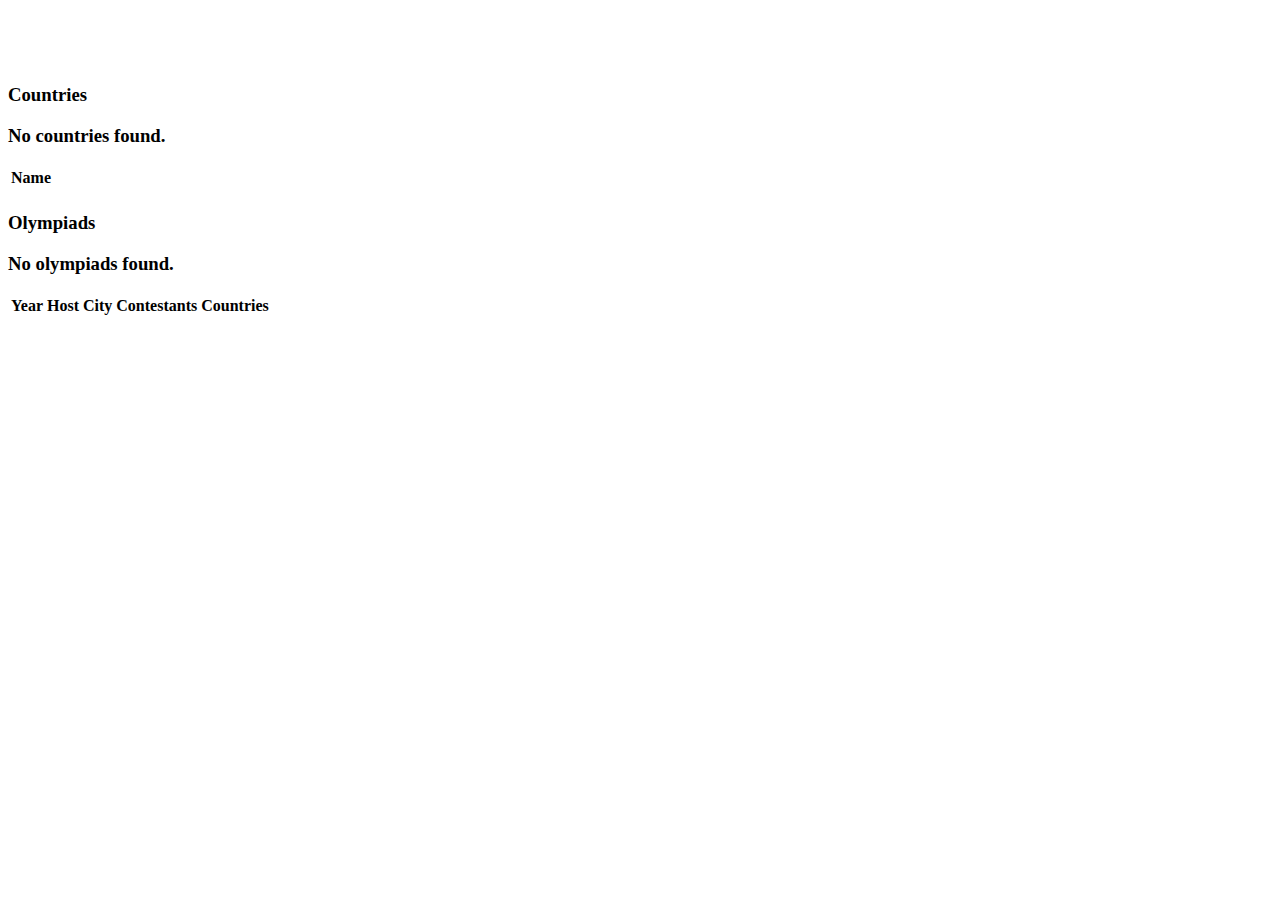
<file: src/main/resources/templates/index.html>
<!DOCTYPE html>
<html xmlns:th="http://www.thymeleaf.org">
<head th:replace="partials :: head">
</head>
<body>
<header th:replace="partials :: header"></header>
<br>
<h1 id="welcome" th:text="${welcome}"></h1>
<br>
<div class="row">
    <div class="col-md-3"></div>
    <div class="col-md-3">
        <h3>Countries</h3>
        <h3 th:unless="${countries} and ${countries.size()}">No countries found.</h3>
        <table th:if="${countries.size()>0}" class="table table-hover">
            <th>Name</th>
            <tr th:each="country : ${countries}">
                <td th:text="${country.name}"></td>
            </tr>
        </table>
    </div>

    <div class="col-md-3">
        <h3>Olympiads</h3>
        <h3 th:unless="${olympiads} and ${olympiads.size()}">No olympiads found.</h3>
        <table th:if="${olympiads.size()>0}" class="table table-hover">
            <th>Year</th>
            <th>Host</th>
            <th>City</th>
            <th>Contestants</th>
            <th>Countries</th>
            <tr th:each="olympiad : ${olympiads}">
                <td th:text="${#dates.format(olympiad.date, 'yyyy')}"></td>
                <td th:text="${olympiad.host.name}"></td>
                <td th:text="${olympiad.city}"></td>
                <td th:text="${olympiad.contestants}"></td>
                <td th:text="${olympiad.countries}"></td>
            </tr>
        </table>
    </div>
</div>
<footer th:replace="partials :: footer"></footer>
</body>
</html>
</file>
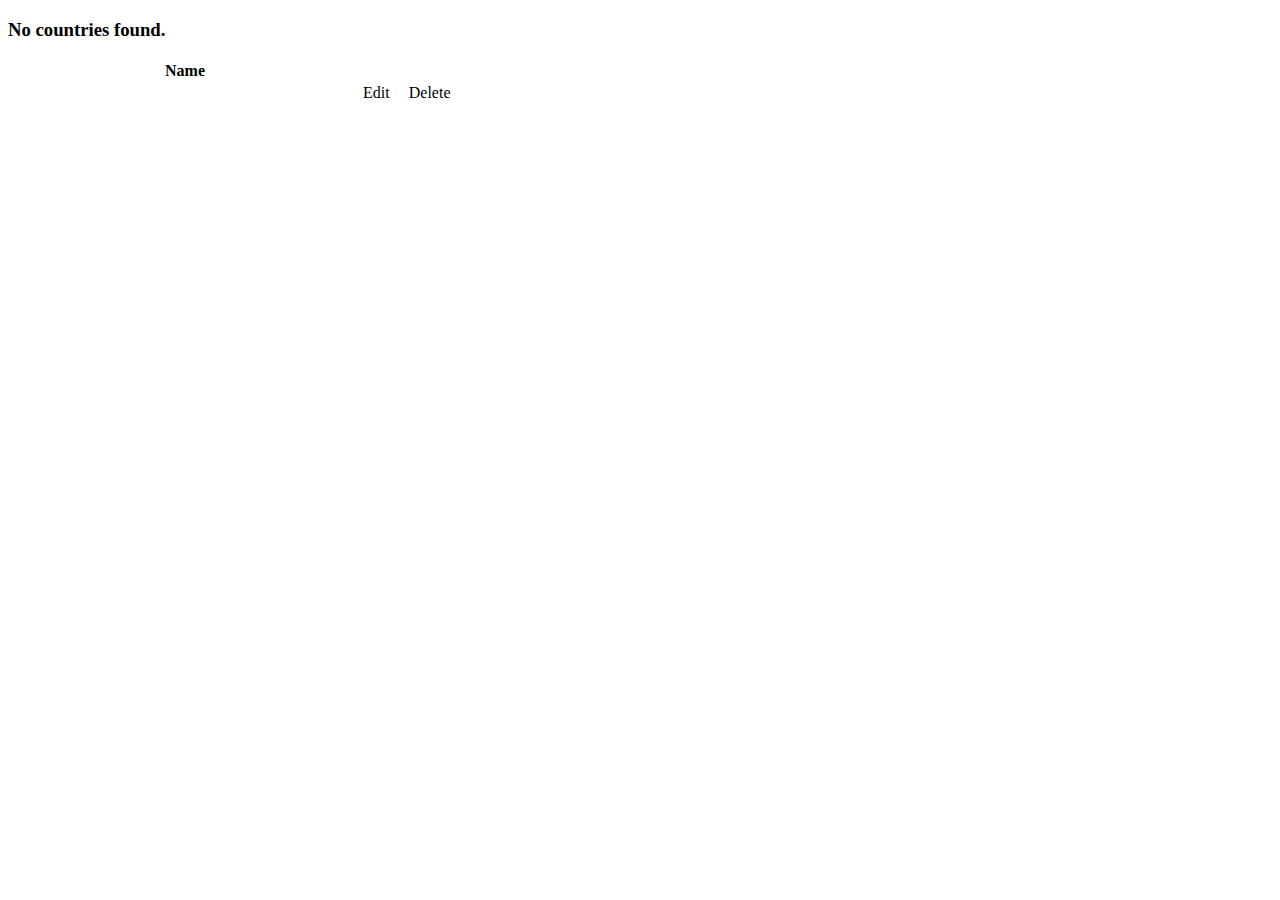
<file: src/main/resources/templates/countries/countries.html>
<!DOCTYPE html>
<html xmlns:th="http://www.thymeleaf.org">
<head th:replace="partials :: head"></head>
<body>
<header th:replace="partials :: header"></header>
<div class="col-6">
    <h3 th:unless="${countries} and ${countries.size()}">No countries found.</h3>
    <table th:if="${countries.size()>0}" class="table table-hover">
        <th>Name</th>
        <tr th:each="country : ${countries}">
            <td th:text="${country.name}"></td>
            <td style="width:10%;"><a class="btn btn-info" th:href="@{'/countries/edit-country/'+${country.id}}">Edit</a></td>
            <td style="width:10%;"><a class="btn btn-danger" th:href="@{'/countries/delete/'+${country.id}}">Delete</a></td>
        </tr>
    </table>
</div>
<footer th:replace="partials :: footer"></footer>
</body>
</html>
</file>
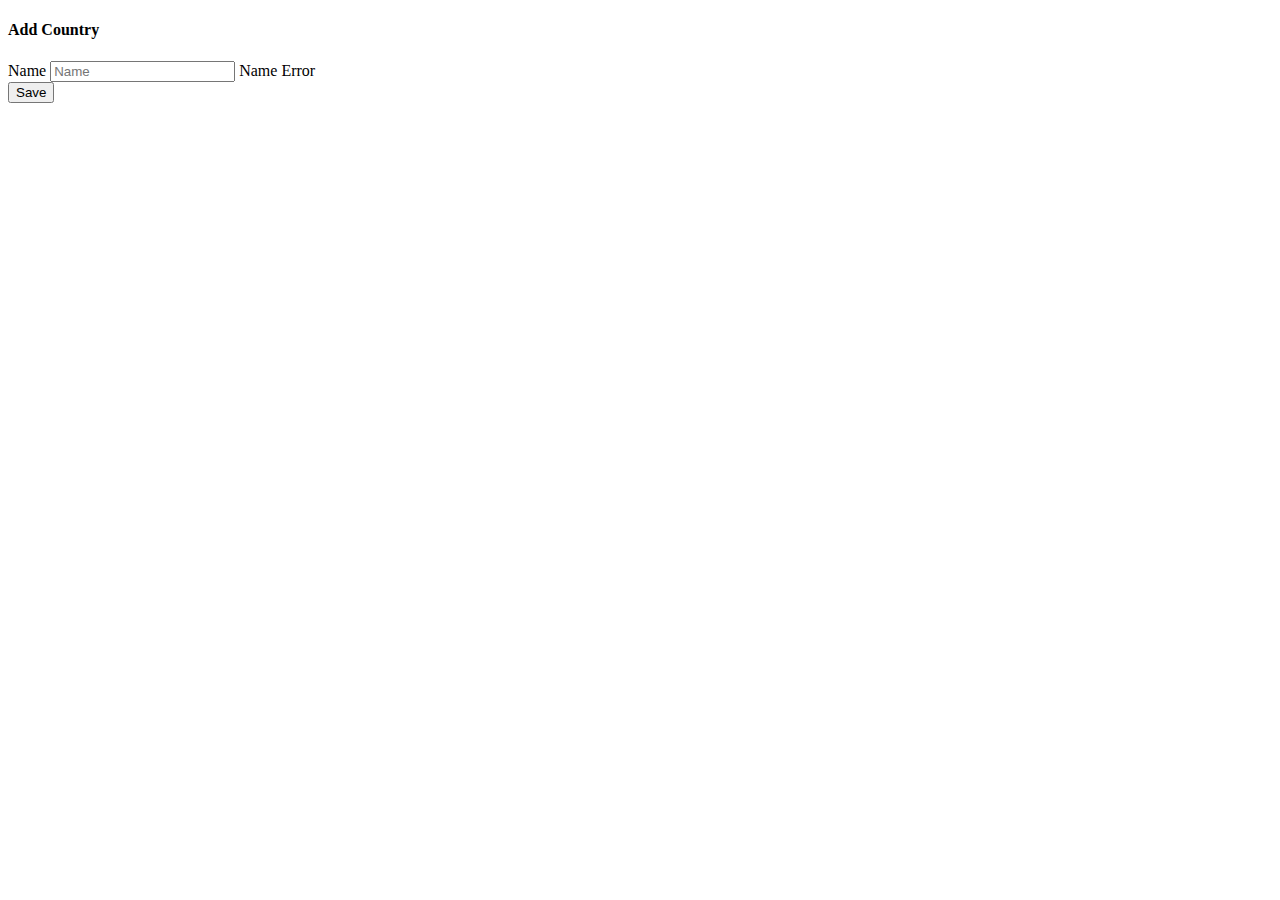
<file: src/main/resources/templates/countries/create-country.html>
<!DOCTYPE html>
<html xmlns:th="http://www.thymeleaf.org">
<head th:replace="partials :: head"></head>
<body>
<header th:replace="partials :: header"></header>
<h4>Add Country</h4>
<div class="col-6">
    <form action="#" th:action="@{/countries/create}" th:object="${country}" method="post">
        <div class="form-group form-center">
            <div class="form-group">
                <label for="name">Name</label>
                <input class="form-control" type="text" th:field="*{name}" placeholder="Name" id="name">
                <span class="text-danger" th:if="${#fields.hasErrors('name')}" th:errors="*{name}">Name Error</span>
            </div>
            <button type="submit" class="btn btn-primary">Save</button>
        </div>
    </form>
</div>
<footer th:replace="partials :: footer"></footer>
</body>
</html>
</file>
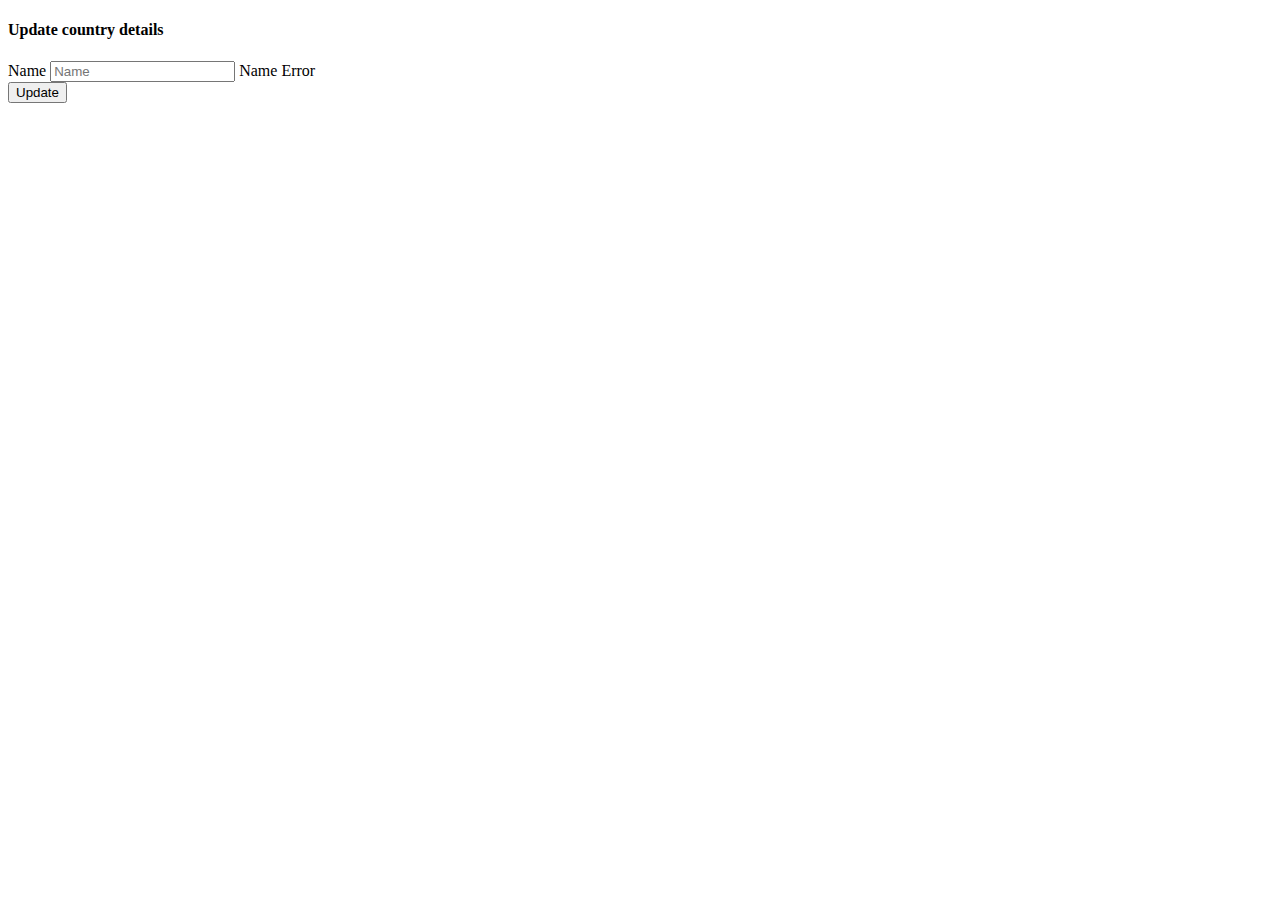
<file: src/main/resources/templates/countries/edit-country.html>
<!DOCTYPE html>
<html xmlns:th="http://www.thymeleaf.org">
<head th:replace="partials :: head"></head>
<body>
<header th:replace="partials :: header"></header>
<h4>Update country details</h4>
<div class="col-6">
    <form class="form-center" action="#" th:action="@{/countries/update/{id}(id=${id})}" th:object="${country}" method="post">
        <div class="form-group">
            <label for="name">Name</label>
            <input class="form-control" type="text" th:field="*{name}" placeholder="Name" id="name">
            <span class="text-danger" th:if="${#fields.hasErrors('name')}" th:errors="*{name}">Name Error</span>
        </div>
        <button type="submit" class="btn btn-primary">Update</button>
    </form>
</div>
<footer th:replace="partials :: footer"></footer>
</body>
</html>
</file>
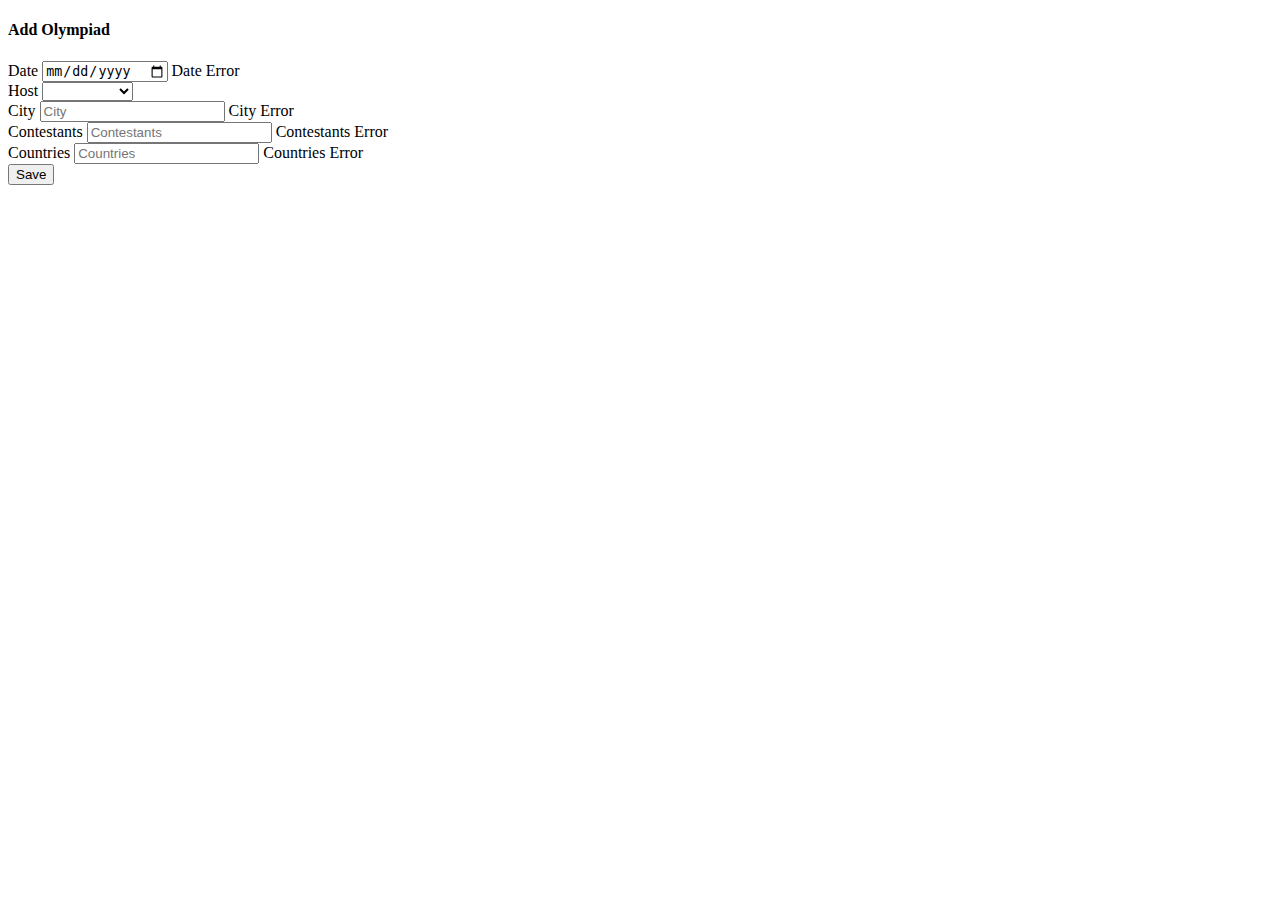
<file: src/main/resources/templates/olympiads/create-olympiad.html>
<!DOCTYPE html>
<html xmlns:th="http://www.thymeleaf.org">
<head th:replace="partials :: head"></head>
<body>
<header th:replace="partials :: header"></header>
<h4>Add Olympiad</h4>
<div class="col-6">
    <form action="#" th:action="@{/olympiads/create}" th:object="${olympiad}" method="post">
        <div class="form-group form-center">
            <div class="form-group">
                <label for="date">Date</label>
                <input class="form-control" type="date" th:field="*{date}" id="date">
                <span class="text-danger" th:if="${#fields.hasErrors('date')}"
                      th:errors="*{date}">Date Error</span>
            </div>
            <div class="form-group">
                <label for="gp">Host</label>
                <select class="form-control" th:field="${olympiad.host}" id="gp">
                    <option disabled value="">Select Host</option>
                    <option th:each="country : ${countries}" th:value="${country.id}"
                            th:text="${country.name}"></option>
                </select>
            </div>
            <div class="form-group">
                <label for="city">City</label>
                <input class="form-control" type="text" th:field="*{city}" placeholder="City" id="city">
                <span class="text-danger" th:if="${#fields.hasErrors('city')}" th:errors="*{city}">City Error</span>
            </div>
            <div class="form-group">
                <label for="contestants">Contestants</label>
                <input class="form-control" type="text" th:field="*{contestants}" placeholder="Contestants"
                       id="contestants">
                <span class="text-danger" th:if="${#fields.hasErrors('contestants')}" th:errors="*{contestants}">Contestants Error</span>
            </div>
            <div class="form-group">
                <label for="countries">Countries</label>
                <input class="form-control" type="text" th:field="*{countries}" placeholder="Countries" id="countries">
                <span class="text-danger" th:if="${#fields.hasErrors('countries')}" th:errors="*{countries}">Countries Error</span>
            </div>
            <button type="submit" class="btn btn-primary">Save</button>
        </div>
    </form>
</div>
<footer th:replace="partials :: footer"></footer>
</body>
</html>
</file>
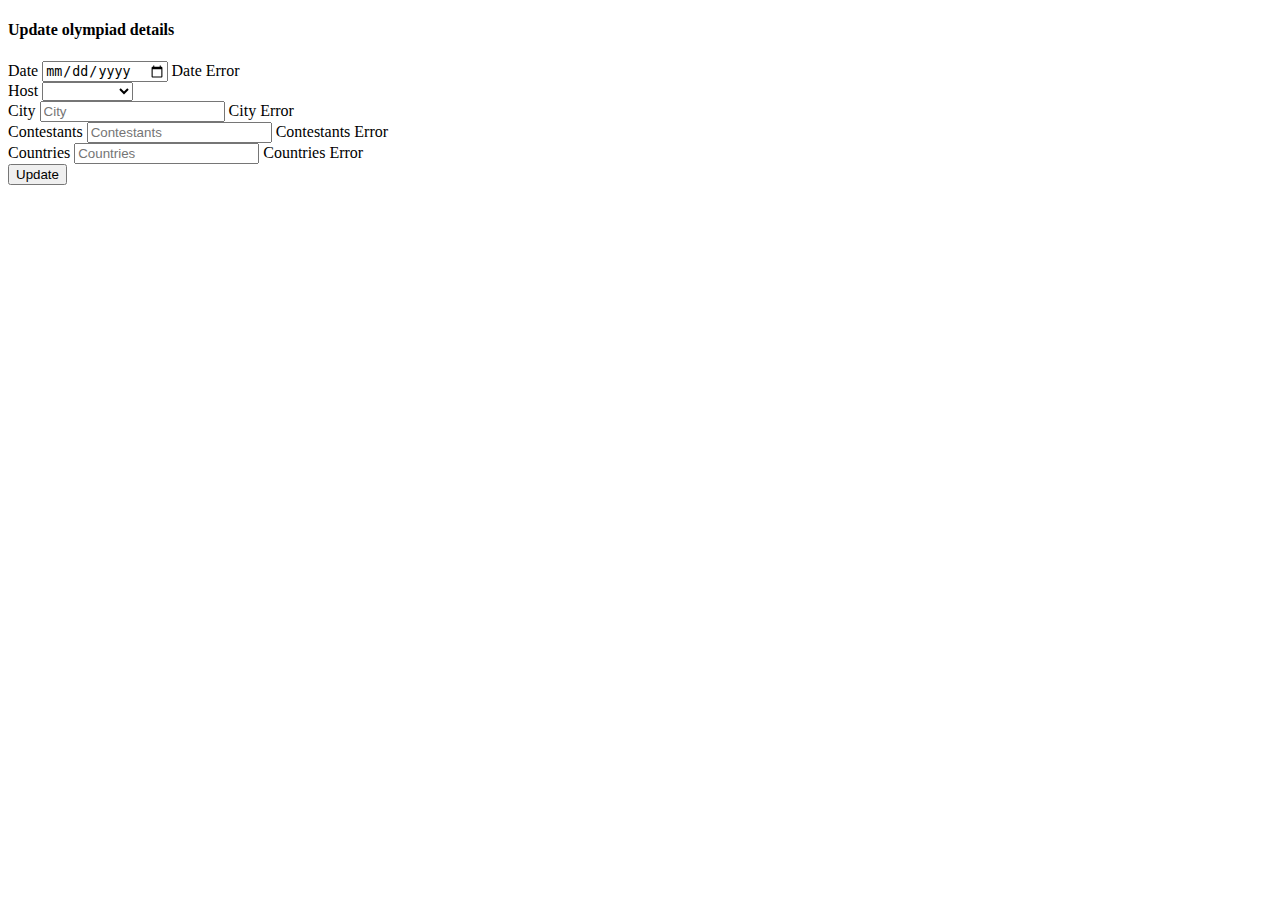
<file: src/main/resources/templates/olympiads/edit-olympiad.html>
<!DOCTYPE html>
<html xmlns:th="http://www.thymeleaf.org">
<head th:replace="partials :: head"></head>
<body>
<header th:replace="partials :: header"></header>
<h4>Update olympiad details</h4>
<div class="col-6">
    <form class="form-center" action="#" th:action="@{/olympiads/update/{id}(id=${id})}" th:object="${olympiad}" method="post">
        <div class="form-group">
            <label for="date">Date</label>
            <input class="form-control" type="date" th:field="*{date}" id="date">
            <span class="text-danger" th:if="${#fields.hasErrors('date')}"
                  th:errors="*{date}">Date Error</span>
        </div>
        <div class="form-group">
            <label for="gp">Host</label>
            <select class="form-control" th:field="${olympiad.host}" id="gp">
                <option disabled value="">Select Host</option>
                <option th:each="country : ${countries}" th:value="${country.id}"
                        th:text="${country.name}"></option>
            </select>
        </div>
        <div class="form-group">
            <label for="city">City</label>
            <input class="form-control" type="text" th:field="*{city}" placeholder="City" id="city">
            <span class="text-danger" th:if="${#fields.hasErrors('city')}" th:errors="*{city}">City Error</span>
        </div>
        <div class="form-group">
            <label for="contestants">Contestants</label>
            <input class="form-control" type="text" th:field="*{contestants}" placeholder="Contestants"
                   id="contestants">
            <span class="text-danger" th:if="${#fields.hasErrors('contestants')}" th:errors="*{contestants}">Contestants Error</span>
        </div>
        <div class="form-group">
            <label for="countries">Countries</label>
            <input class="form-control" type="text" th:field="*{countries}" placeholder="Countries" id="countries">
            <span class="text-danger" th:if="${#fields.hasErrors('countries')}" th:errors="*{countries}">Countries Error</span>
        </div>
        <button type="submit" class="btn btn-primary">Update</button>
    </form>
</div>
<footer th:replace="partials :: footer"></footer>
</body>
</html>
</file>
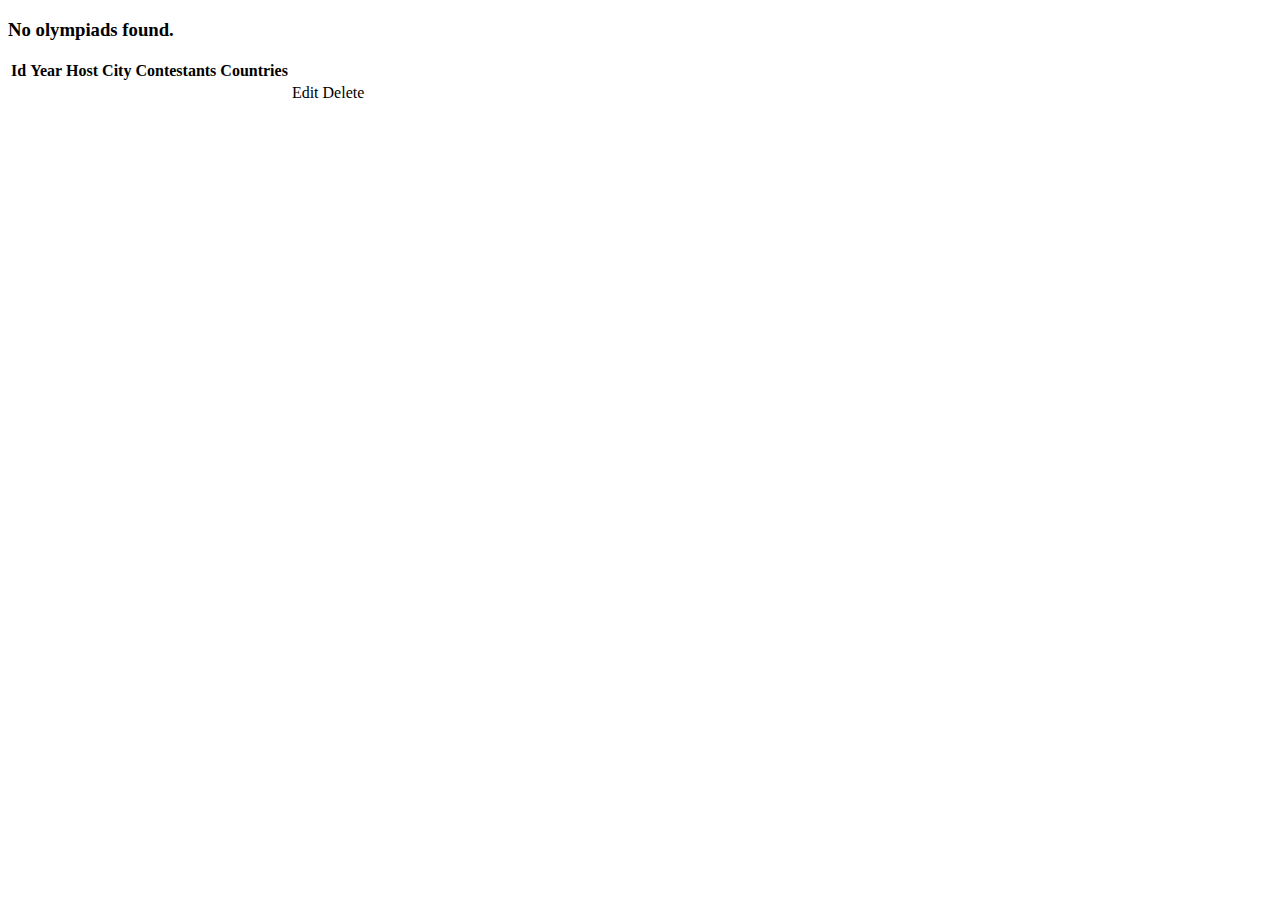
<file: src/main/resources/templates/olympiads/olympiads.html>
<!DOCTYPE html>
<html xmlns:th="http://www.thymeleaf.org">
<head th:replace="partials :: head"></head>
<body>
<header th:replace="partials :: header"></header>
<div class="col-6">
    <h3 th:unless="${olympiads} and ${olympiads.size()}">No olympiads found.</h3>
    <table th:if="${olympiads.size()>0}" class="table table-hover">
        <th>Id</th>
        <th>Year</th>
        <th>Host</th>
        <th>City</th>
        <th>Contestants</th>
        <th>Countries</th>
        <th></th>
        <th></th>
        <tr th:each="olympiad : ${olympiads}">
            <td th:text="${olympiad.id}"></td>
            <td th:text="${#dates.format(olympiad.date, 'yyyy')}"></td>
            <td th:text="${olympiad.host.name}"></td>
            <td th:text="${olympiad.city}"></td>
            <td th:text="${olympiad.contestants}"></td>
            <td th:text="${olympiad.countries}"></td>
            <td><a class="btn btn-info" th:href="@{'/olympiads/edit-olympiad/'+${olympiad.id}}">Edit</a></td>
            <td><a class="btn btn-danger" th:href="@{'/olympiads/delete/'+${olympiad.id}}">Delete</a></td>
        </tr>
    </table>
</div>
<footer th:replace="partials :: footer"></footer>
</body>
</html>
</file>
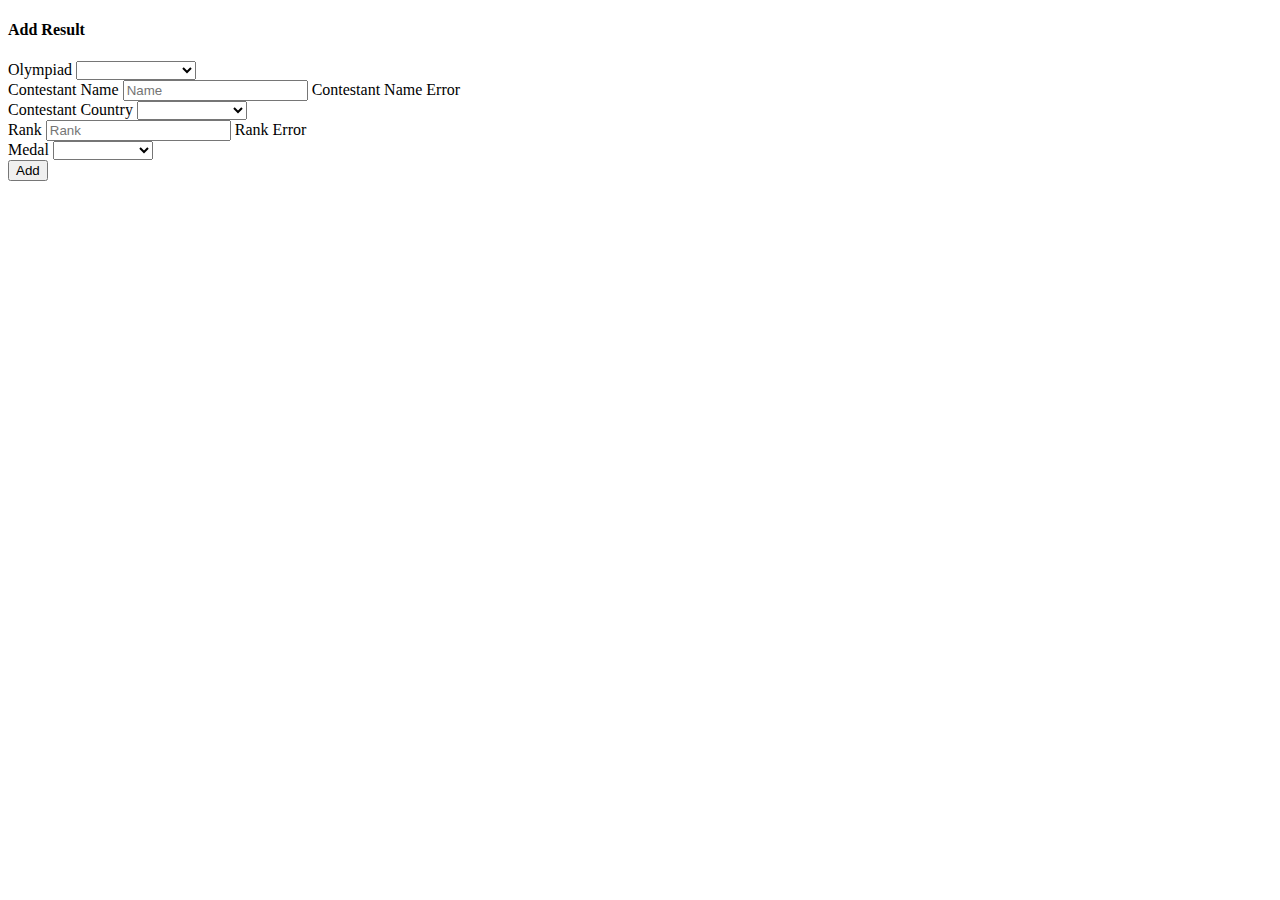
<file: src/main/resources/templates/results/create-result.html>
<!DOCTYPE html>
<html xmlns:th="http://www.thymeleaf.org">
<head th:replace="partials :: head"></head>
<body>
<header th:replace="partials :: header"></header>
<h4>Add Result</h4>
<div class="col-6">
    <form action="#" th:action="@{/results/create}" th:object="${result}" method="post">
        <div class="form-group form-center">
            <div class="form-group">
                <label for="olympiad">Olympiad</label>
                <select class="form-control" th:field="*{olympiad}" id="olympiad">
                    <option disabled value="">Select Olympiad</option>
                    <option th:each="o : ${olympiads}" th:value="${o.id}"
                            th:text="|${o.city} ${#dates.format(o.date, 'yyyy')}|"></option>
                </select>
            </div>
            <div class="form-group">
                <label for="contestantName">Contestant Name</label>
                <input class="form-control" type="text" th:field="*{contestantName}" placeholder="Name"
                id="contestantName">
                <span class="text-danger" th:if="${#fields.hasErrors('contestantName')}" th:errors="*{contestantName}">Contestant Name Error</span>
            </div>
            <div class="form-group">
                <label for="country">Contestant Country</label>
                <select class="form-control" th:field="*{country}" id="country">
                    <option disabled value="">Select Country</option>
                    <option th:each="c : ${countries}" th:value="${c.id}"
                            th:text="${c.name}"></option>
                </select>
            </div>
            <div class="form-group">
                <label for="olympiadRank">Rank</label>
                <input class="form-control" type="text" th:field="*{olympiadRank}" placeholder="Rank" id="olympiadRank">
                <span class="text-danger" th:if="${#fields.hasErrors('olympiadRank')}"
                      th:errors="*{olympiadRank}">Rank Error</span>
            </div>
            <div class="form-group">
                <label for="medal">Medal</label>
                <select class="form-control" th:field="*{medal}" id="medal">
                    <option disabled value="">Select Medal</option>
                    <option th:each="medal : ${medals}" th:value="${medal}"
                            th:text="${medal}"></option>
                </select>
            </div>

            <button type="submit" class="btn btn-primary">Add</button>
        </div>
    </form>
</div>
<footer th:replace="partials :: footer"></footer>
</body>
</html>
</file>
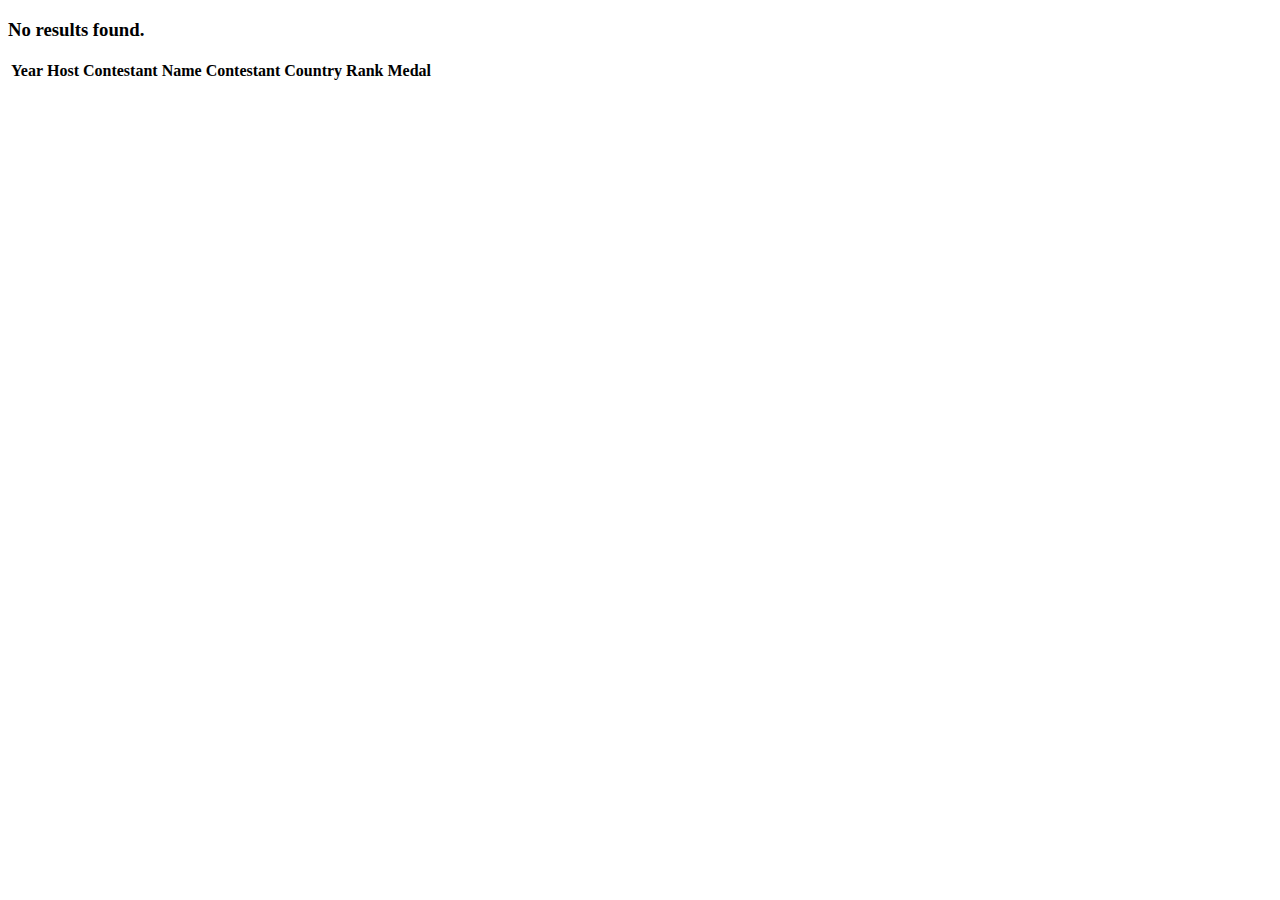
<file: src/main/resources/templates/results/results.html>
<!DOCTYPE html>
<html xmlns:th="http://www.thymeleaf.org">
<head th:replace="partials :: head"></head>
<body>
<header th:replace="partials :: header"></header>
<div class="col-6">
    <h3 th:unless="${results} and ${results.size()}">No results found.</h3>
    <table th:if="${results.size()>0}" class="table table-hover">
        <th>Year</th>
        <th>Host</th>
        <th>Contestant Name</th>
        <th>Contestant Country</th>
        <th>Rank</th>
        <th>Medal</th>
        <tr th:each="result : ${results}">
            <td th:text="${#dates.format(result.olympiad.date, 'yyyy')}"></td>
            <td th:text="${result.olympiad.host.name}"></td>
            <td th:text="${result.contestantName}"></td>
            <td th:text="${result.country.name}"></td>
            <td th:text="${result.olympiadRank}"></td>
            <td th:text="${result.medal}"></td>
        </tr>
    </table>
</div>
<footer th:replace="partials :: footer"></footer>
</body>
</html>
</file>
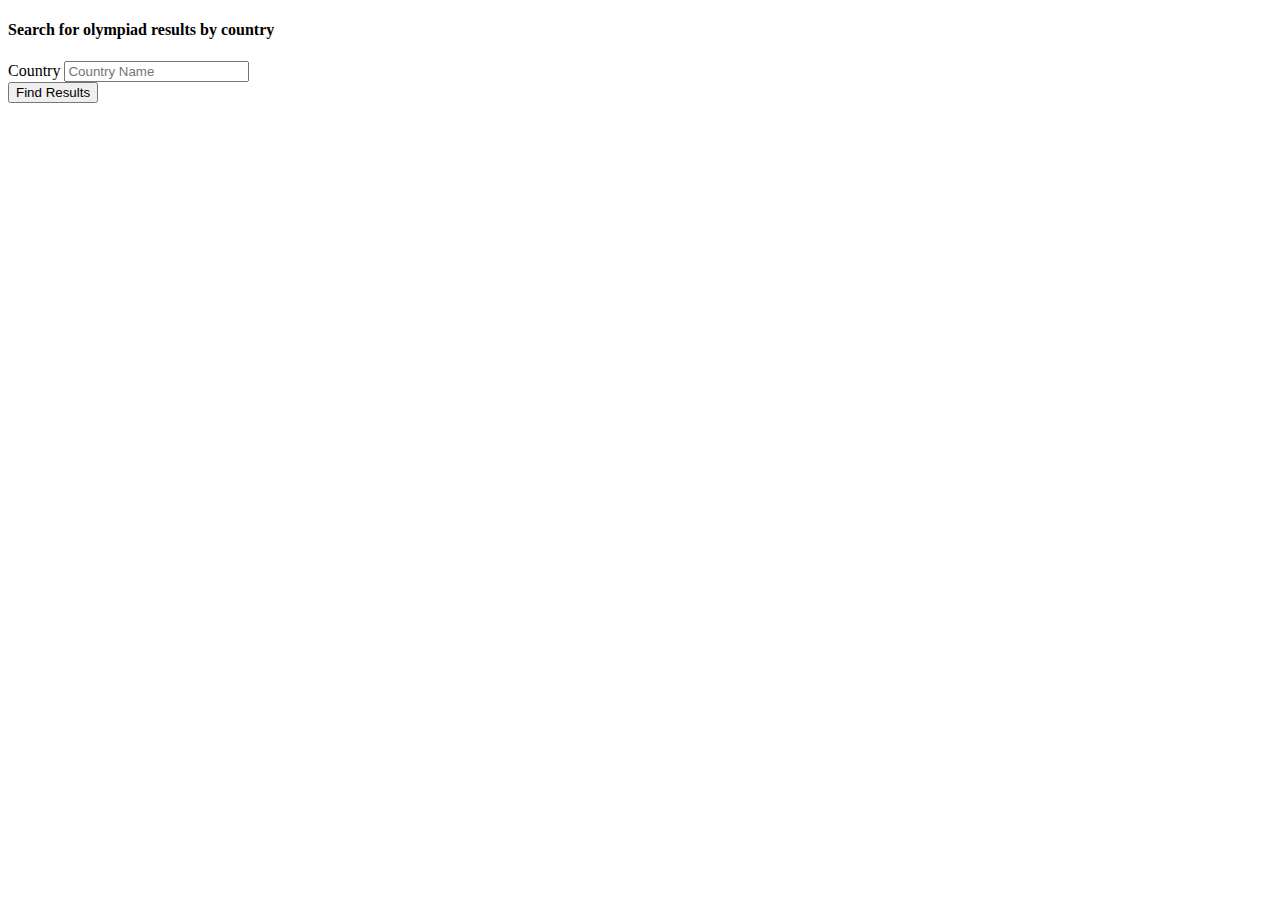
<file: src/main/resources/templates/results/search.html>
<!DOCTYPE html>
<html xmlns:th="http://www.thymeleaf.org">
<head th:replace="partials :: head"></head>
<body>
<header th:replace="partials :: header"></header>
<h4>Search for olympiad results by country</h4>
<div class="col-6">
    <form action="#" th:action="@{/results/olympiad}" method="get">
        <div class="form-group form-center">
            <div class="form-group">
                <label for="name">Country</label>
                <input class="form-control" type="text" th:name="countryName" placeholder="Country Name" id="name">
            </div>
            <button type="submit" class="btn btn-primary">Find Results</button>
        </div>
    </form>
</div>
<footer th:replace="partials :: footer"></footer>
</body>
</html>
</file>
